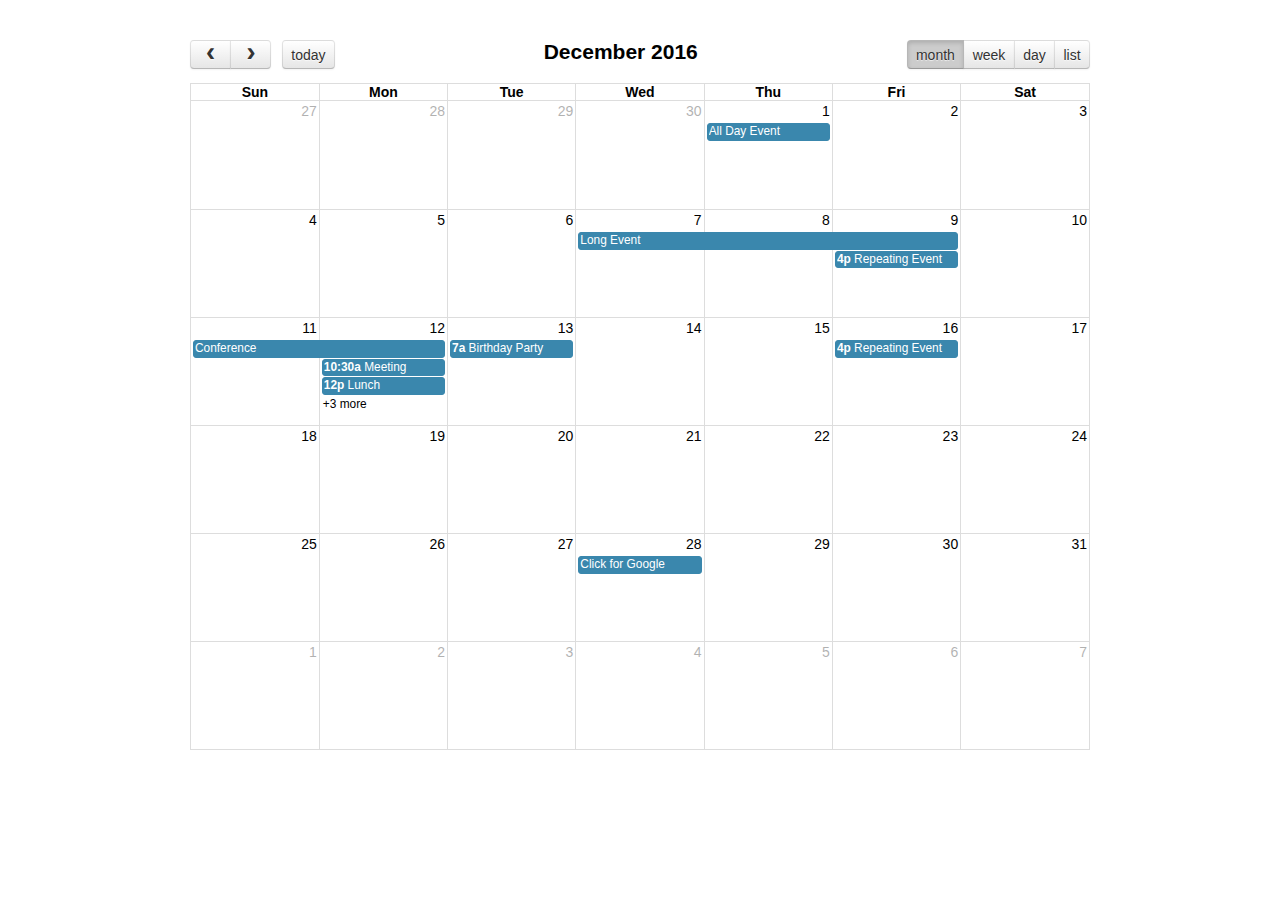
<file: discountCard/static/fullcalendar/demos/agenda-views.html>
<!DOCTYPE html>
<html>
<head>
<meta charset='utf-8' />
<link href='../fullcalendar.min.css' rel='stylesheet' />
<link href='../fullcalendar.print.min.css' rel='stylesheet' media='print' />
<script src='../lib/moment.min.js'></script>
<script src='../lib/jquery.min.js'></script>
<script src='../fullcalendar.min.js'></script>
<script>

	$(document).ready(function() {
		
		$('#calendar').fullCalendar({
			header: {
				left: 'prev,next today',
				center: 'title',
				right: 'month,agendaWeek,agendaDay,listWeek'
			},
			defaultDate: '2016-12-12',
			navLinks: true, // can click day/week names to navigate views
			editable: true,
			eventLimit: true, // allow "more" link when too many events
			events: [
				{
					title: 'All Day Event',
					start: '2016-12-01'
				},
				{
					title: 'Long Event',
					start: '2016-12-07',
					end: '2016-12-10'
				},
				{
					id: 999,
					title: 'Repeating Event',
					start: '2016-12-09T16:00:00'
				},
				{
					id: 999,
					title: 'Repeating Event',
					start: '2016-12-16T16:00:00'
				},
				{
					title: 'Conference',
					start: '2016-12-11',
					end: '2016-12-13'
				},
				{
					title: 'Meeting',
					start: '2016-12-12T10:30:00',
					end: '2016-12-12T12:30:00'
				},
				{
					title: 'Lunch',
					start: '2016-12-12T12:00:00'
				},
				{
					title: 'Meeting',
					start: '2016-12-12T14:30:00'
				},
				{
					title: 'Happy Hour',
					start: '2016-12-12T17:30:00'
				},
				{
					title: 'Dinner',
					start: '2016-12-12T20:00:00'
				},
				{
					title: 'Birthday Party',
					start: '2016-12-13T07:00:00'
				},
				{
					title: 'Click for Google',
					url: 'http://google.com/',
					start: '2016-12-28'
				}
			]
		});
		
	});

</script>
<style>

	body {
		margin: 40px 10px;
		padding: 0;
		font-family: "Lucida Grande",Helvetica,Arial,Verdana,sans-serif;
		font-size: 14px;
	}

	#calendar {
		max-width: 900px;
		margin: 0 auto;
	}

</style>
</head>
<body>

	<div id='calendar'></div>

</body>
</html>
</file>
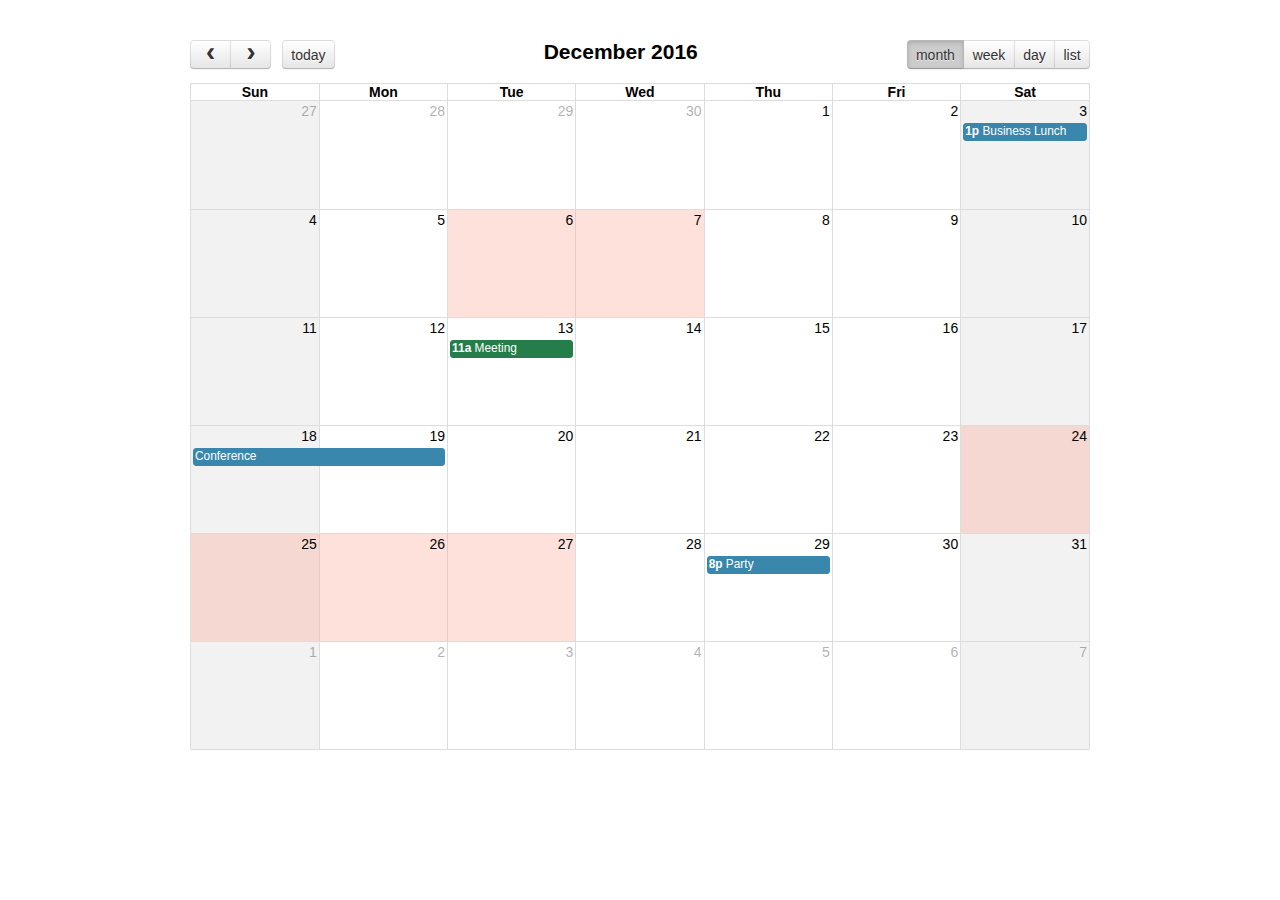
<file: discountCard/static/fullcalendar/demos/background-events.html>
<!DOCTYPE html>
<html>
<head>
<meta charset='utf-8' />
<link href='../fullcalendar.min.css' rel='stylesheet' />
<link href='../fullcalendar.print.min.css' rel='stylesheet' media='print' />
<script src='../lib/moment.min.js'></script>
<script src='../lib/jquery.min.js'></script>
<script src='../fullcalendar.min.js'></script>
<script>

	$(document).ready(function() {

		$('#calendar').fullCalendar({
			header: {
				left: 'prev,next today',
				center: 'title',
				right: 'month,agendaWeek,agendaDay,listMonth'
			},
			defaultDate: '2016-12-12',
			navLinks: true, // can click day/week names to navigate views
			businessHours: true, // display business hours
			editable: true,
			events: [
				{
					title: 'Business Lunch',
					start: '2016-12-03T13:00:00',
					constraint: 'businessHours'
				},
				{
					title: 'Meeting',
					start: '2016-12-13T11:00:00',
					constraint: 'availableForMeeting', // defined below
					color: '#257e4a'
				},
				{
					title: 'Conference',
					start: '2016-12-18',
					end: '2016-12-20'
				},
				{
					title: 'Party',
					start: '2016-12-29T20:00:00'
				},

				// areas where "Meeting" must be dropped
				{
					id: 'availableForMeeting',
					start: '2016-12-11T10:00:00',
					end: '2016-12-11T16:00:00',
					rendering: 'background'
				},
				{
					id: 'availableForMeeting',
					start: '2016-12-13T10:00:00',
					end: '2016-12-13T16:00:00',
					rendering: 'background'
				},

				// red areas where no events can be dropped
				{
					start: '2016-12-24',
					end: '2016-12-28',
					overlap: false,
					rendering: 'background',
					color: '#ff9f89'
				},
				{
					start: '2016-12-06',
					end: '2016-12-08',
					overlap: false,
					rendering: 'background',
					color: '#ff9f89'
				}
			]
		});
		
	});

</script>
<style>

	body {
		margin: 40px 10px;
		padding: 0;
		font-family: "Lucida Grande",Helvetica,Arial,Verdana,sans-serif;
		font-size: 14px;
	}

	#calendar {
		max-width: 900px;
		margin: 0 auto;
	}

</style>
</head>
<body>

	<div id='calendar'></div>

</body>
</html>
</file>
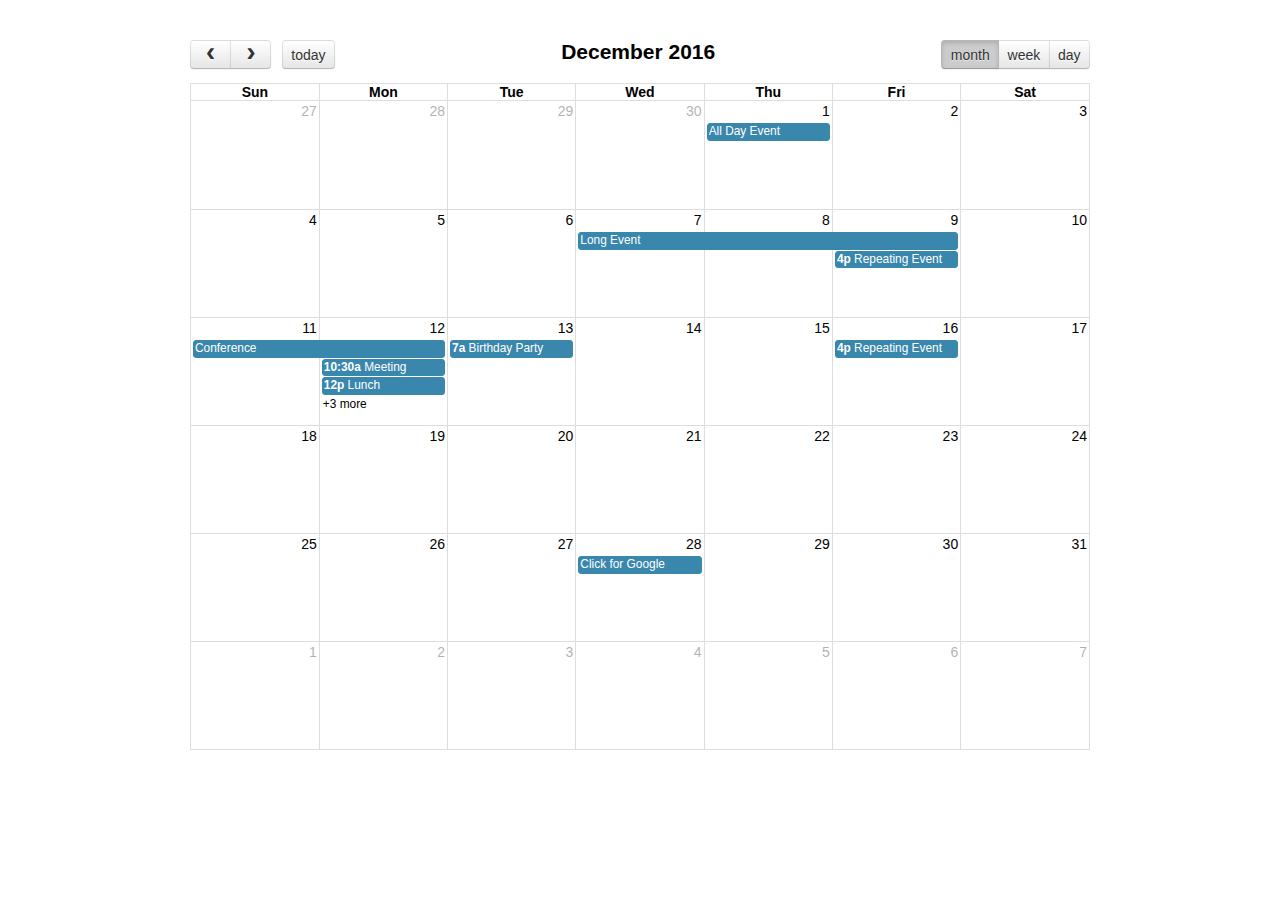
<file: discountCard/static/fullcalendar/demos/basic-views.html>
<!DOCTYPE html>
<html>
<head>
<meta charset='utf-8' />
<link href='../fullcalendar.min.css' rel='stylesheet' />
<link href='../fullcalendar.print.min.css' rel='stylesheet' media='print' />
<script src='../lib/moment.min.js'></script>
<script src='../lib/jquery.min.js'></script>
<script src='../fullcalendar.min.js'></script>
<script>

	$(document).ready(function() {
		
		$('#calendar').fullCalendar({
			header: {
				left: 'prev,next today',
				center: 'title',
				right: 'month,basicWeek,basicDay'
			},
			defaultDate: '2016-12-12',
			navLinks: true, // can click day/week names to navigate views
			editable: true,
			eventLimit: true, // allow "more" link when too many events
			events: [
				{
					title: 'All Day Event',
					start: '2016-12-01'
				},
				{
					title: 'Long Event',
					start: '2016-12-07',
					end: '2016-12-10'
				},
				{
					id: 999,
					title: 'Repeating Event',
					start: '2016-12-09T16:00:00'
				},
				{
					id: 999,
					title: 'Repeating Event',
					start: '2016-12-16T16:00:00'
				},
				{
					title: 'Conference',
					start: '2016-12-11',
					end: '2016-12-13'
				},
				{
					title: 'Meeting',
					start: '2016-12-12T10:30:00',
					end: '2016-12-12T12:30:00'
				},
				{
					title: 'Lunch',
					start: '2016-12-12T12:00:00'
				},
				{
					title: 'Meeting',
					start: '2016-12-12T14:30:00'
				},
				{
					title: 'Happy Hour',
					start: '2016-12-12T17:30:00'
				},
				{
					title: 'Dinner',
					start: '2016-12-12T20:00:00'
				},
				{
					title: 'Birthday Party',
					start: '2016-12-13T07:00:00'
				},
				{
					title: 'Click for Google',
					url: 'http://google.com/',
					start: '2016-12-28'
				}
			]
		});
		
	});

</script>
<style>

	body {
		margin: 40px 10px;
		padding: 0;
		font-family: "Lucida Grande",Helvetica,Arial,Verdana,sans-serif;
		font-size: 14px;
	}

	#calendar {
		max-width: 900px;
		margin: 0 auto;
	}

</style>
</head>
<body>

	<div id='calendar'></div>

</body>
</html>
</file>
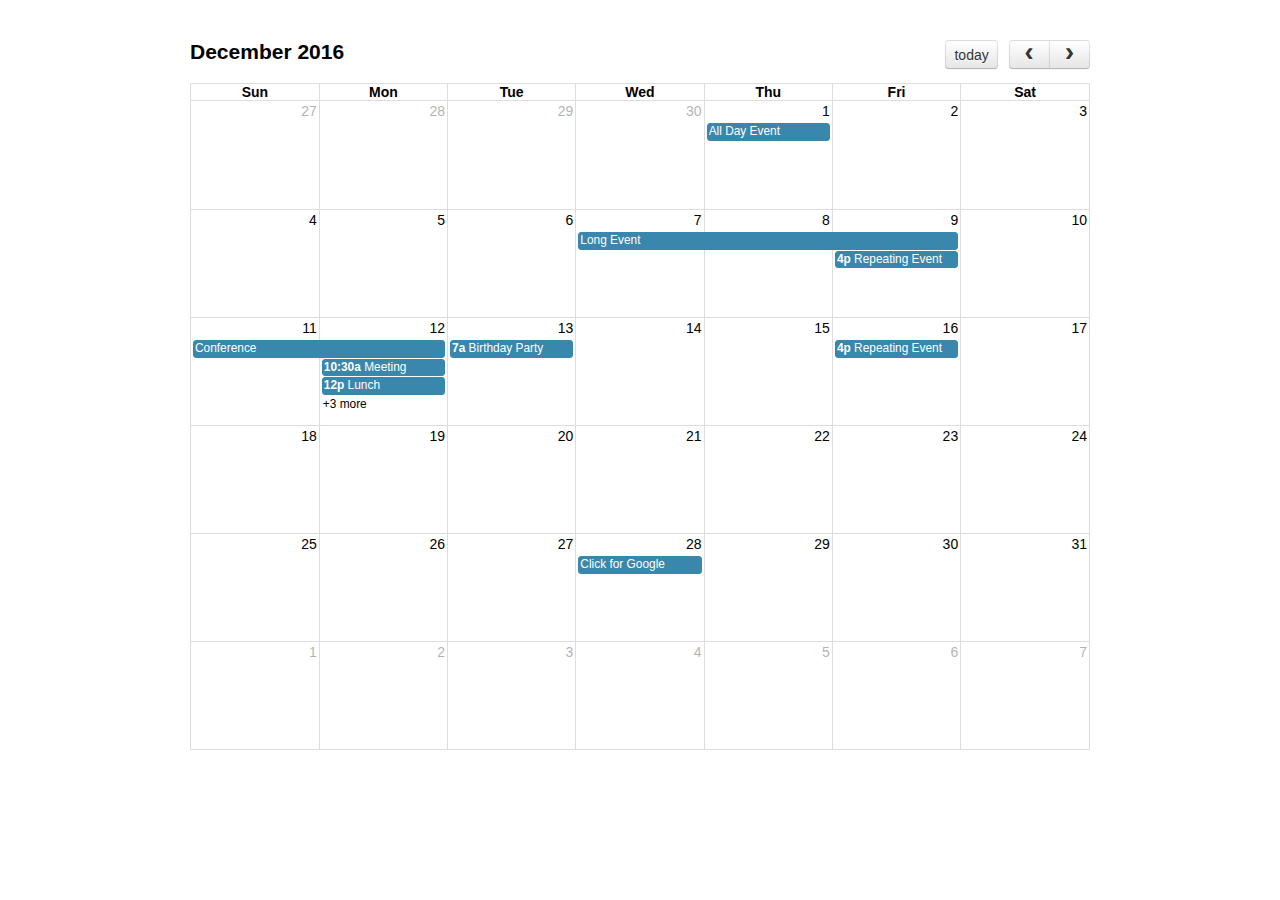
<file: discountCard/static/fullcalendar/demos/default.html>
<!DOCTYPE html>
<html>
<head>
<meta charset='utf-8' />
<link href='../fullcalendar.min.css' rel='stylesheet' />
<link href='../fullcalendar.print.min.css' rel='stylesheet' media='print' />
<script src='../lib/moment.min.js'></script>
<script src='../lib/jquery.min.js'></script>
<script src='../fullcalendar.min.js'></script>
<script>

	$(document).ready(function() {

		$('#calendar').fullCalendar({
			defaultDate: '2016-12-12',
			editable: true,
			eventLimit: true, // allow "more" link when too many events
			events: [
				{
					title: 'All Day Event',
					start: '2016-12-01'
				},
				{
					title: 'Long Event',
					start: '2016-12-07',
					end: '2016-12-10'
				},
				{
					id: 999,
					title: 'Repeating Event',
					start: '2016-12-09T16:00:00'
				},
				{
					id: 999,
					title: 'Repeating Event',
					start: '2016-12-16T16:00:00'
				},
				{
					title: 'Conference',
					start: '2016-12-11',
					end: '2016-12-13'
				},
				{
					title: 'Meeting',
					start: '2016-12-12T10:30:00',
					end: '2016-12-12T12:30:00'
				},
				{
					title: 'Lunch',
					start: '2016-12-12T12:00:00'
				},
				{
					title: 'Meeting',
					start: '2016-12-12T14:30:00'
				},
				{
					title: 'Happy Hour',
					start: '2016-12-12T17:30:00'
				},
				{
					title: 'Dinner',
					start: '2016-12-12T20:00:00'
				},
				{
					title: 'Birthday Party',
					start: '2016-12-13T07:00:00'
				},
				{
					title: 'Click for Google',
					url: 'http://google.com/',
					start: '2016-12-28'
				}
			]
		});
		
	});

</script>
<style>

	body {
		margin: 40px 10px;
		padding: 0;
		font-family: "Lucida Grande",Helvetica,Arial,Verdana,sans-serif;
		font-size: 14px;
	}

	#calendar {
		max-width: 900px;
		margin: 0 auto;
	}

</style>
</head>
<body>

	<div id='calendar'></div>

</body>
</html>
</file>
